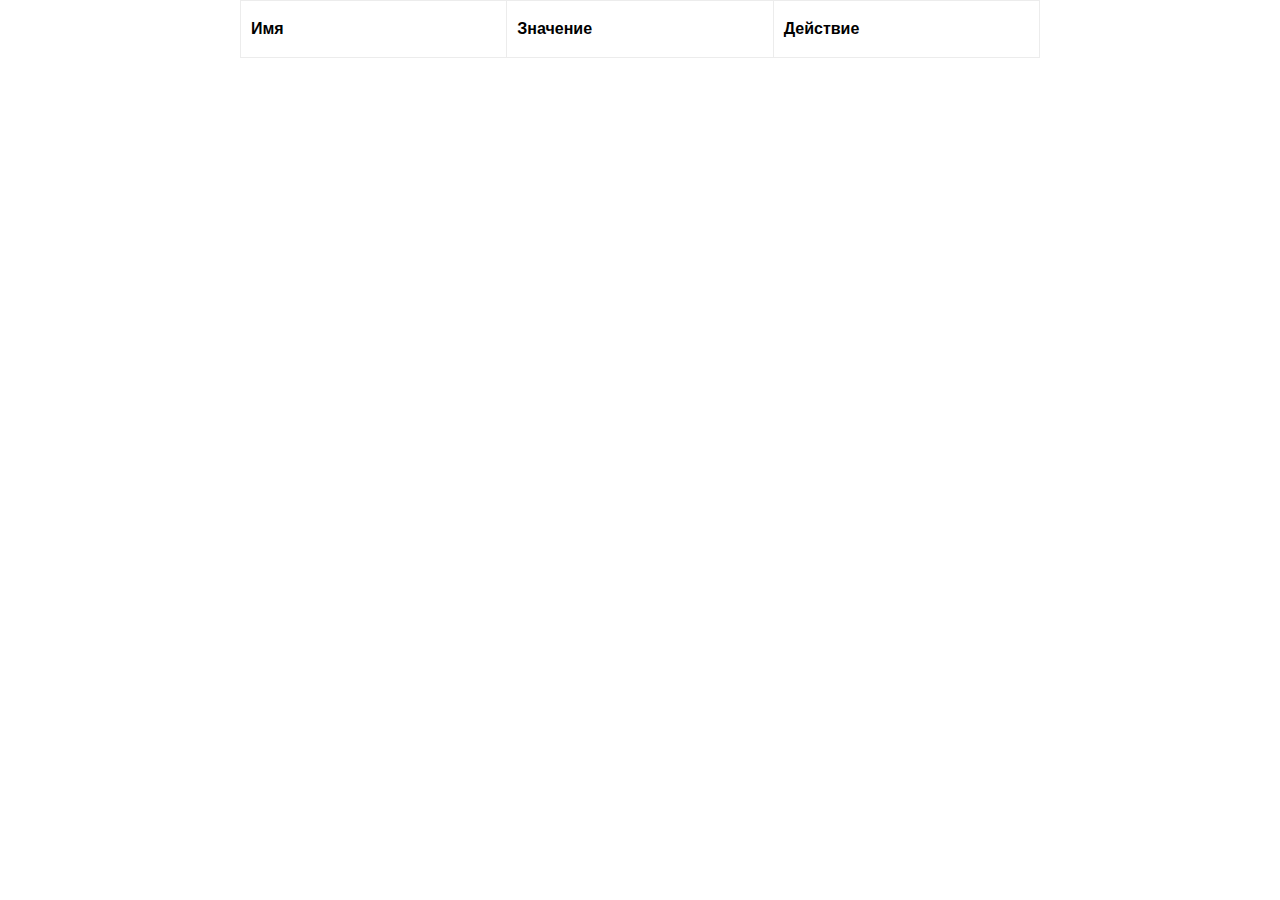
<file: homework#1/index.html>
<!DOCTYPE html>
<html lang="en">
    <head>
        <meta charset="UTF-8">

        <link rel="stylesheet" href="style.css">

        <title>Cookies</title>
    </head>
    <body>
        <div class="container">
            <table>
                <tr>
                    <th>Имя</th>
                    <th>Значение</th>
                    <th>Действие</th>
                </tr>
            </table>
            <table class="table">

            </table>
        </div>



        <script src="index.js"></script>
    </body>
</html>
</file>
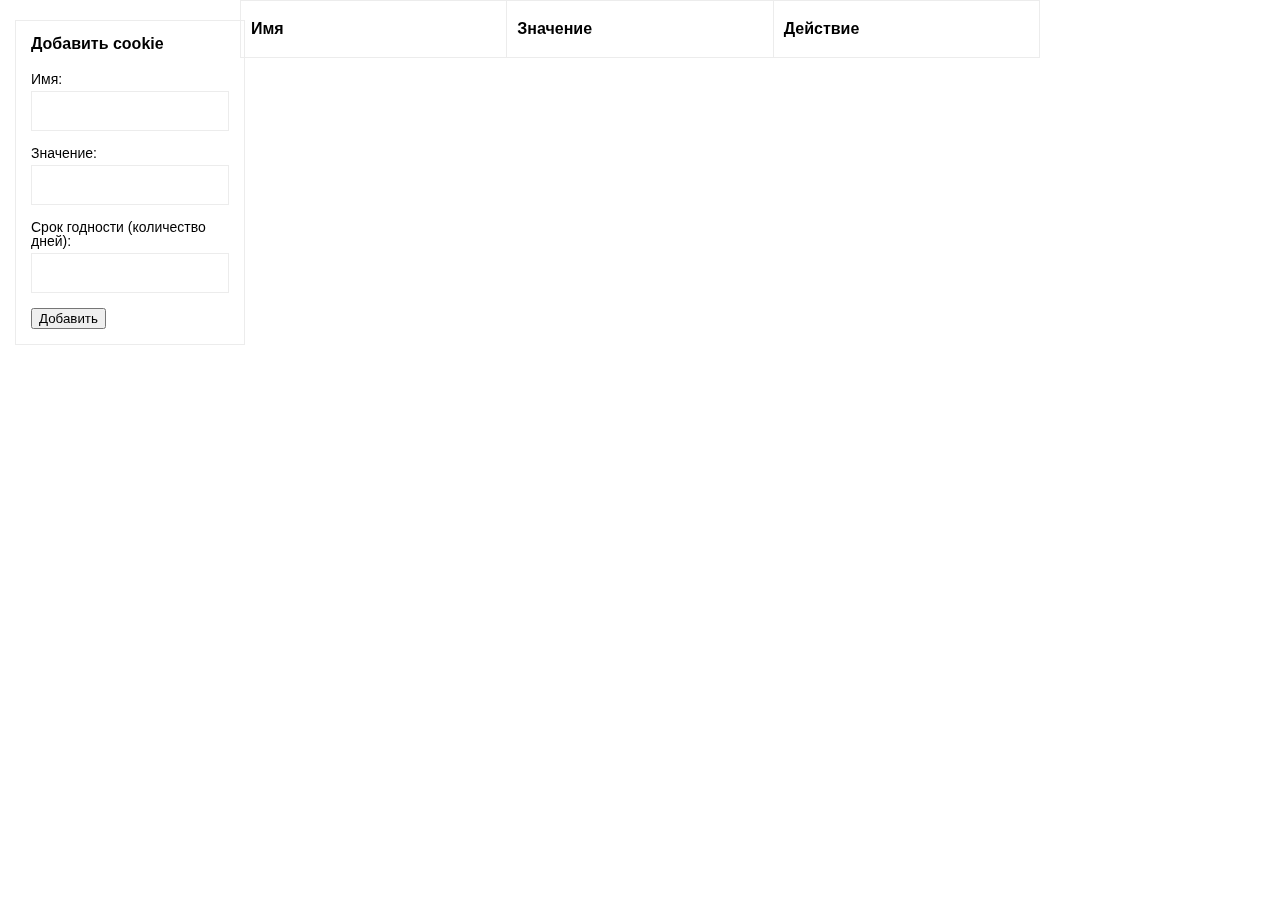
<file: homework#2/index.html>
<!DOCTYPE html>
<html lang="en">
    <head>
        <meta charset="UTF-8">

        <link rel="stylesheet" href="style.css">

        <title>Cookies</title>
    </head>
    <body>
        <div class="wrapper">
            <div class="addCookie">
                <h3>Добавить cookie</h3>

                <form class="addCookie__form">
                    <div class="row">
                        <label for="name">Имя:</label>
                        <input type="text" name="name" id="name" value="">
                    </div>
                    <div class="row">
                        <label for="name">Значение:</label>
                        <input type="text" name="data" id="data" value="">
                    </div>
                    <div class="row">
                        <label for="name">Срок годности (количество дней):</label>
                        <input type="text" name="time" id="time" value="">
                    </div>
                    <div class="row">
                        <button type="submit" data-action="add">Добавить</button>
                    </div>
                </form>
            </div>

            <div class="container">
                <table>
                    <tr>
                        <th>Имя</th>
                        <th>Значение</th>
                        <th>Действие</th>
                    </tr>
                </table>
                <table class="table">

                </table>
            </div>
        </div>

        <script src="index.js"></script>
    </body>
</html>
</file>
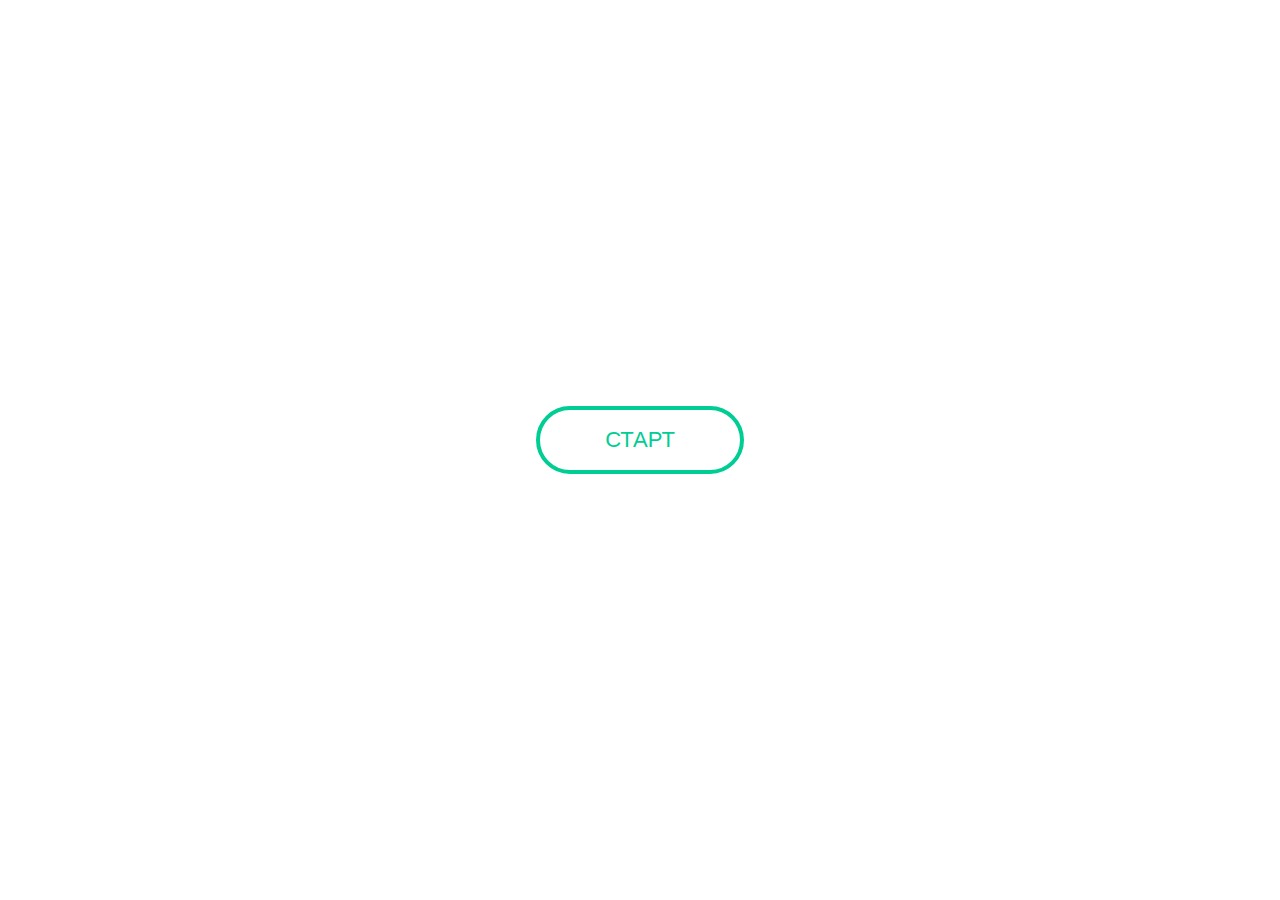
<file: homework#3/index.html>
<!doctype html>
<html lang="en">
    <head>
        <meta charset="UTF-8">
        <title>Document</title>

        <link rel="stylesheet" href="css/style.css">
    </head>
    <body>

        <div class="menu">
            <a class="btn start" data-action="start" href="#">Старт</a>
            <a class="btn restore" data-action="restore" href="#">Восстановить</a>
        </div>

        <div class="content">
            <div class="content__wrapper"></div>
        </div>


        <script src="js/main.js"></script>
    </body>
</html>
</file>
<file: homework#1/style.css>
/* reset */
html, body, div, span, applet, object, iframe,
h1, h2, h3, h4, h5, h6, p, blockquote, pre,
a, abbr, acronym, address, big, cite, code,
del, dfn, em, img, ins, kbd, q, s, samp,
small, strike, strong, sub, sup, tt, var,
b, u, i, center,
dl, dt, dd, ol, ul, li,
fieldset, form, label, legend,
table, caption, tbody, tfoot, thead, tr, th, td,
article, aside, canvas, details, embed,
figure, figcaption, footer, header, hgroup,
menu, nav, output, ruby, section, summary,
time, mark, audio, video {
    margin: 0;
    padding: 0;
    border: 0;
    font-size: 100%;
    font: inherit;
    vertical-align: baseline;
}
/* HTML5 display-role reset for older browsers */
article, aside, details, figcaption, figure,
footer, header, hgroup, menu, nav, section {
    display: block;
}
body {
    line-height: 1;
}
ol, ul {
    list-style: none;
}
blockquote, q {
    quotes: none;
}
blockquote:before, blockquote:after,
q:before, q:after {
    content: '';
    content: none;
}
table {
    border-collapse: collapse;
    border-spacing: 0;
}

* {
    box-sizing: border-box;
}

body {
    font-family: Arial, Helvetica, sans-serif;
}

/* container */
.container {
    position: relative;
    display: block;
    width: 800px;
    margin-left: auto;
    margin-right: auto;
}

.container table {
    position: relative;
    width: 100%;
}

.container table th {
    width: 33%;
    padding-top: 20px;
    padding-bottom: 20px;
    padding-left: 10px;
    padding-right: 10px;
    font-weight: bold;
    text-align: left;
    border: 1px solid #ECECEC;
}

.container table td {
    max-width: 0;
    width: 33%;
    padding-top: 20px;
    padding-bottom: 20px;
    padding-left: 10px;
    padding-right: 10px;
    text-align: left;
    border: 1px solid #ECECEC;
    overflow: hidden;
    text-overflow: ellipsis;
}
</file>
<file: homework#2/style.css>
/* reset */
html, body, div, span, applet, object, iframe,
h1, h2, h3, h4, h5, h6, p, blockquote, pre,
a, abbr, acronym, address, big, cite, code,
del, dfn, em, img, ins, kbd, q, s, samp,
small, strike, strong, sub, sup, tt, var,
b, u, i, center,
dl, dt, dd, ol, ul, li,
fieldset, form, label, legend,
table, caption, tbody, tfoot, thead, tr, th, td,
article, aside, canvas, details, embed,
figure, figcaption, footer, header, hgroup,
menu, nav, output, ruby, section, summary,
time, mark, audio, video {
    margin: 0;
    padding: 0;
    border: 0;
    font-size: 100%;
    font: inherit;
    vertical-align: baseline;
}
/* HTML5 display-role reset for older browsers */
article, aside, details, figcaption, figure,
footer, header, hgroup, menu, nav, section {
    display: block;
}
body {
    line-height: 1;
}
ol, ul {
    list-style: none;
}
blockquote, q {
    quotes: none;
}
blockquote:before, blockquote:after,
q:before, q:after {
    content: '';
    content: none;
}
table {
    border-collapse: collapse;
    border-spacing: 0;
}

* {
    box-sizing: border-box;
}

body {
    font-family: Arial, Helvetica, sans-serif;
}

/* addCookie */
.addCookie {
    position: fixed;
    display: block;
    width: 230px;
    left: 15px;
    top: 20px;
    padding: 15px;
    border: 1px solid #ECECEC;
}

.addCookie h3 {
    margin-bottom: 20px;
    font-weight: bold;
    text-align: left;
}

.addCookie label {
    position: relative;
    display: block;
    font-size: 14px;
    margin-bottom: 5px;
}

.addCookie input {
    position: relative;
    display: block;
    width: 100%;
    height: 40px;
    padding-left: 5%;
    padding-right: 5%;
    font-size: 16px;
    border: none;
    outline: none;
    -webkit-appearance: none;
    -moz-appearance: none;
    appearance: none;
    border: 1px solid #ECECEC;
}

.addCookie input[type="submit"] {
    position: relative;
    display: block;
    margin-top: 30px;
    cursor: pointer;
}

.addCookie .row {
    margin-bottom: 15px;
}

.addCookie .row:last-child {
    margin-bottom: 0;
}

/* container */
.container {
    position: relative;
    display: block;
    width: 800px;
    margin-left: auto;
    margin-right: auto;
}

.container table {
    position: relative;
    width: 100%;
}

.container table th {
    width: 33%;
    padding-top: 20px;
    padding-bottom: 20px;
    padding-left: 10px;
    padding-right: 10px;
    font-weight: bold;
    text-align: left;
    border: 1px solid #ECECEC;
}

.container table td {
    max-width: 0;
    width: 33%;
    padding-top: 20px;
    padding-bottom: 20px;
    padding-left: 10px;
    padding-right: 10px;
    text-align: left;
    border: 1px solid #ECECEC;
    overflow: hidden;
    text-overflow: ellipsis;
}
</file>
<file: homework#3/css/style.css>
/* reset */
html, body, div, span, applet, object, iframe,
h1, h2, h3, h4, h5, h6, p, blockquote, pre,
a, abbr, acronym, address, big, cite, code,
del, dfn, em, img, ins, kbd, q, s, samp,
small, strike, strong, sub, sup, tt, var,
b, u, i, center,
dl, dt, dd, ol, ul, li,
fieldset, form, label, legend,
table, caption, tbody, tfoot, thead, tr, th, td,
article, aside, canvas, details, embed,
figure, figcaption, footer, header, hgroup,
menu, nav, output, ruby, section, summary,
time, mark, audio, video {
    margin: 0;
    padding: 0;
    border: 0;
    font-size: 100%;
    font: inherit;
    vertical-align: baseline;
}
/* HTML5 display-role reset for older browsers */
article, aside, details, figcaption, figure,
footer, header, hgroup, menu, nav, section {
    display: block;
}
body {
    line-height: 1;
}
ol, ul {
    list-style: none;
}
blockquote, q {
    quotes: none;
}
blockquote:before, blockquote:after,
q:before, q:after {
    content: '';
    content: none;
}
table {
    border-collapse: collapse;
    border-spacing: 0;
}

/* menu */
.menu {
    position: absolute;
    display: inline;
    width: 400px;
    height: auto;
    top: 50%;
    left: 0;
    right: 0;
    margin-left: auto;
    margin-right: auto;
    background-color: #FFF;
    transform: translateY(-50%);
    z-index: 5;
}

/* btn */
.btn {
    position: relative;
    display: block;
    width: 200px;
    height: 60px;
    margin-left: auto;
    margin-right: auto;
    margin-bottom: 20px;
    font-family: Verdana, Geneva, sans-serif;
    font-size: 22px;
    line-height: 60px;
    color: #00CD94;
    text-align: center;
    text-decoration: none;
    text-transform: uppercase;
    border: 4px solid #00CD94;
    background-color: #FFF;
    border-radius: 38px;
    transition: all .3s ease;
}

.btn:last-child {
    margin-bottom: 0;
}

.restore {
    display: none;
}

.menu.canRestore .restore {
    display: block;
}

/* content */
.content {
    position: absolute;
    display: block;
    top: 2%;
    bottom: 2%;
    left: 2%;
    right: 2%;
    border-radius: 2%;
    border: 5px dashed #DDDFEB;
    transform: scale(.1);
    transition: all .5s ease;
}

.content.inited {
    transform: scale(1);
}

.content.active {
    border-color: #90A8F8;
}

.content__wrapper {
    position: absolute;
    display: block;
    top: 2%;
    bottom: 2%;
    left: 2%;
    right: 2%;
    overflow: hidden;
}

/* dragBox */
.dragBox {
    position: relative;
    display: block;
    cursor: pointer;
    border-radius: 10px;
}
</file>
